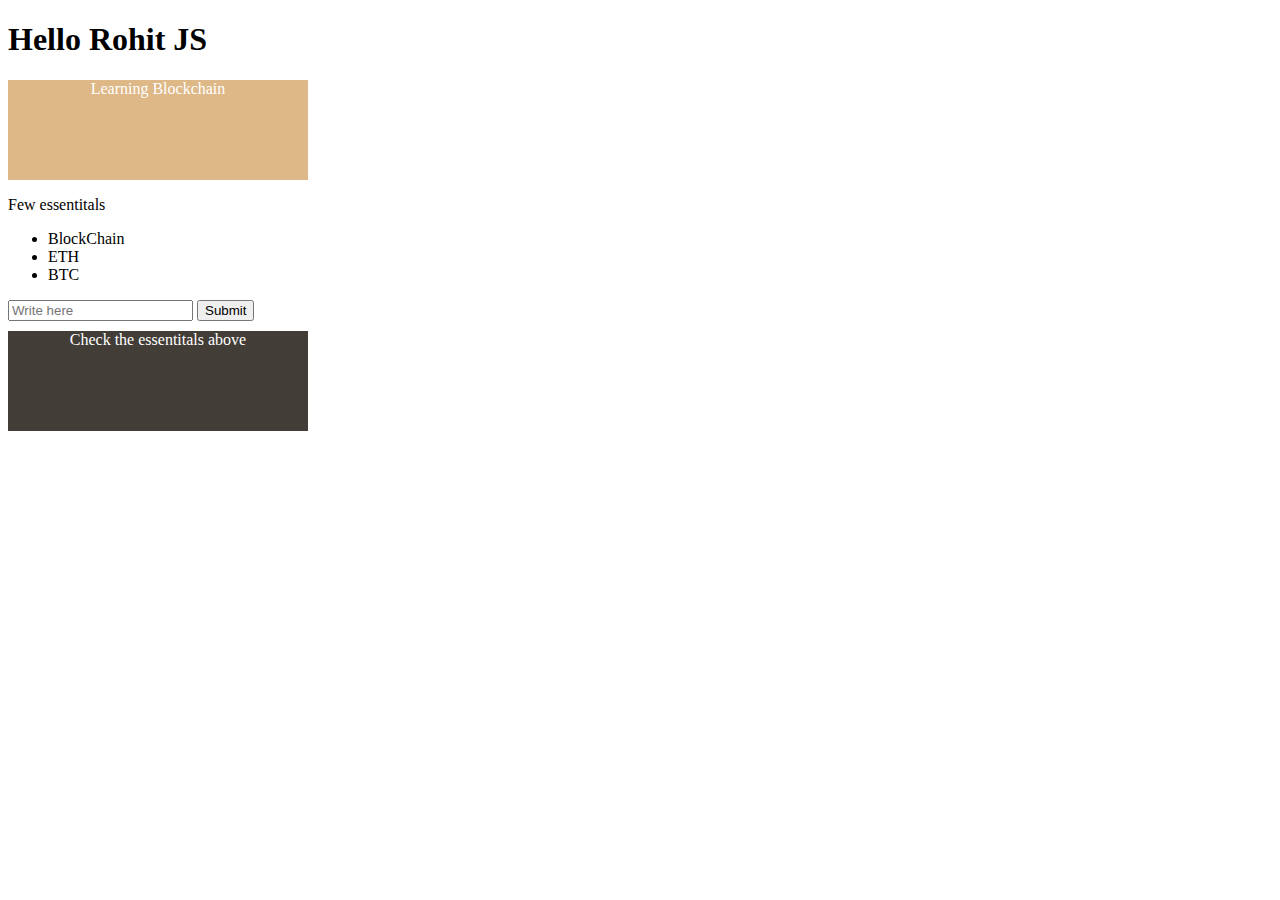
<file: FirstYearCoding/JavaScript/index.html>
<!DOCTYPE html>
<html lang="en">
<head>
    <meta charset="UTF-8">
    <meta http-equiv="X-UA-Compatible" content="IE=edge">
    <meta name="viewport" content="width=device-width, initial-scale=1.0">
    <title>JS</title>
    <link rel="stylesheet" href="style.css" />
</head>
<body>
    <h1>Hello Rohit JS</h1>
    <div class="block">Learning Blockchain</div>
    <p id="id">Few essentitals</p>

    <ul>
        <li>BlockChain</li>
        <li>ETH</li>
        <li>BTC</li>


    </ul>

    <input type="text" placeholder="Write here"/>
    <!-- <button onclick="myf()">Submit</button> -->
    <button>Submit</button>

    <div class="block1"> Check the essentitals above</div>

    <!-- <img src="gettyimages-540848970-612x612.jpg" width="400" height="300"> </img> -->
    <script src="index.js">
    </script>
</body>
</html>
</file>
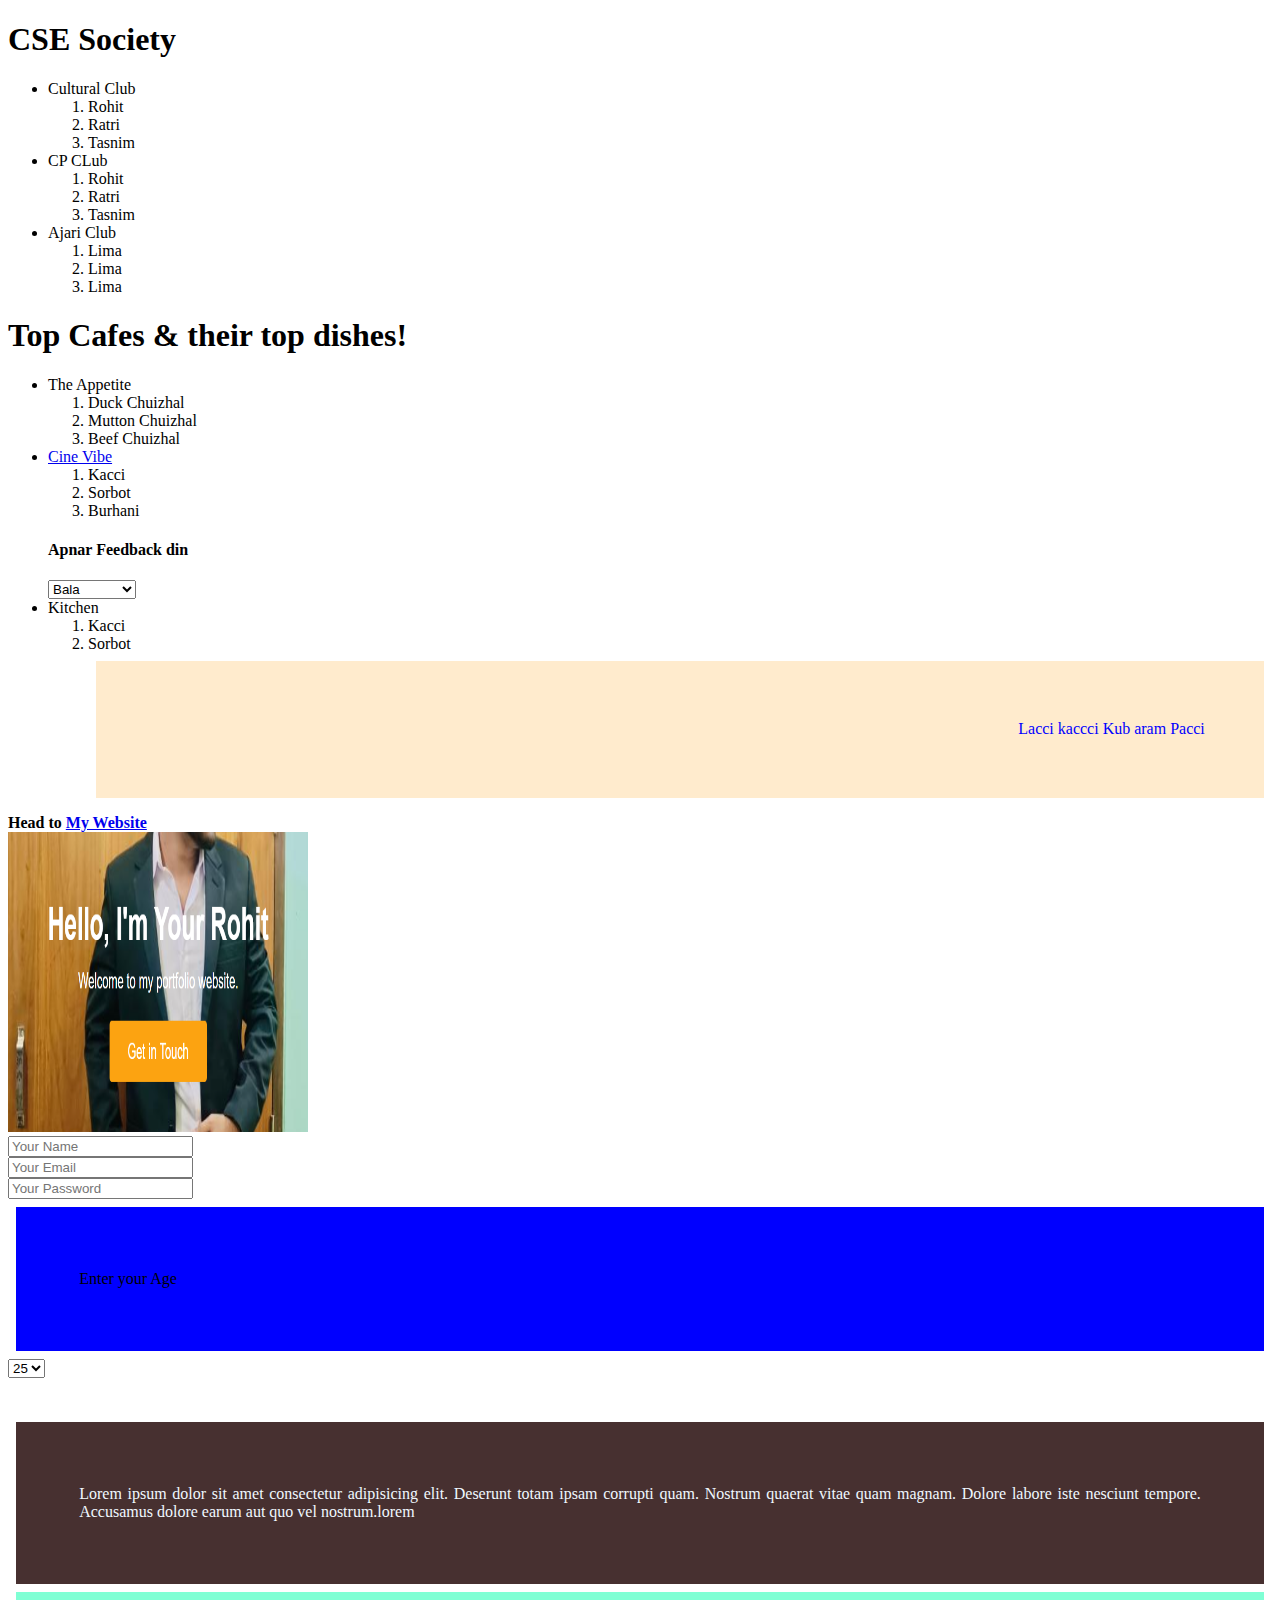
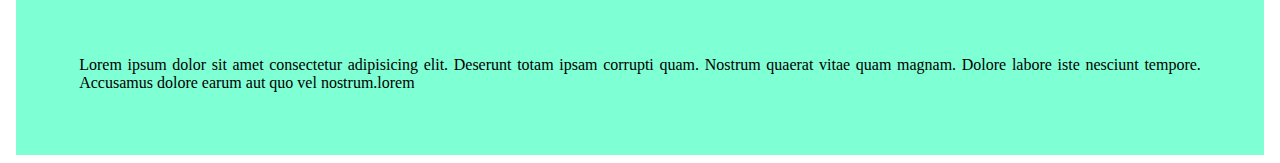
<file: Project_Work1/My_Website/lab.html>
<!DOCTYPE html>
<html lang="en">
<head>
    <meta charset="UTF-8">
    <meta name="viewport" content="width=device-width>, initial-scale=1.0">
    <title>Document</title>
    <style>
        p{
            background-color: blue;
            padding: 5%;
            margin: 8px;
            text-align:justify;
        }
        #ki{
            background-color: aquamarine;
            color: black;
        }

        #an{
            background-color: blanchedalmond;
            color:blue;
            text-align:end;
        }
    </style>
</head>
<body>

    <h1>CSE Society</h1>
    <ul>
        <li>Cultural Club 
            <ol>
                <li>Rohit</li>
                <li>Ratri</li>
                <li>Tasnim</li>
            </ol>
        </li>
        <li>CP CLub
            <ol>
                <li>Rohit</li>
                <li>Ratri</li>
                <li>Tasnim</li>
            </ol>
        </li>
        <li>Ajari Club 
            <ol>
                <li>Lima</li>
                <li>Lima</li>
                <li>Lima</li>
            </ol>
        </li>


    </ul>

    <h1>Top Cafes & their top dishes!</h1>

    <ul>
        <li>The Appetite
            <ol>
                <li>Duck Chuizhal </li>
                <li>Mutton Chuizhal </li>
                <li>Beef Chuizhal </li>
            </ol>
        </li>

       <a href="https://cinevibe.com>"><li>Cine Vibe </a>
            <ol>
            <li>Kacci</li>
            <li>Sorbot</li>
            <li>Burhani</li>
            </ol>
        </li>

        <h4> Apnar Feedback din</h4> 
<select>
    <option value="Bala oise"> Bala</option>
    <option value="Karap oise"> Karap</option>
    <option value="Besi Karap oise"> Besi Karap</option>
</select>
<br>

    </li>

    <li> Kitchen
        <ol>
        <li>Kacci</li>
        <li>Sorbot</li>
        <p id="an">Lacci kaccci Kub aram Pacci</p>
        </ol>
    </li>
</li>

    </ul>

<b>Head to <a href="http://127.0.0.1:5500/My_Website/index.html">My Website</a></b>
<br>

<a href="http://127.0.0.1:5500/My_Website/index.html"><img src="Images/Capture.PNG" alt="Web Preview" width="300 px" height="300px"/>
</a>  

<form action="">
    <input type="text" placeholder="Your Name"> <br>
    <input type="email" placeholder="Your Email"><br>
    <input type="password" placeholder="Your Password"><br>
    <p>Enter your Age</p>
    <select name="" id="">
        <option value="25">25</option>
        <option value="26">26</option>
        <option value="27">27</option>
    </select>

</form>
<br><br>
<p style="background-color: rgb(71, 48, 48); color: aliceblue; "> Lorem ipsum dolor sit amet consectetur adipisicing elit. Deserunt totam ipsam corrupti quam. Nostrum quaerat vitae quam magnam. Dolore labore iste nesciunt tempore. Accusamus dolore earum aut quo vel nostrum.lorem</p>
<p id="ki"> Lorem ipsum dolor sit amet consectetur adipisicing elit. Deserunt totam ipsam corrupti quam. Nostrum quaerat vitae quam magnam. Dolore labore iste nesciunt tempore. Accusamus dolore earum aut quo vel nostrum.lorem</p>

</body>
</html>
</file>
<file: FirstYearCoding/JavaScript/style.css>
.block {
    width: 300px;
    height: 100px;
    background-color: burlywood;
    text-align: center;
    text-size-adjust: ;
    text-decoration: double;
    color:white;
    margin-bottom: 10px;
}
.block1 {
    width: 300px;
    height: 100px;
    background-color: rgb(66, 61, 55);
    text-align: center;
    text-size-adjust: ;
    text-decoration: double;
    color:white;
    margin-bottom: 10px;
    margin-top: 10px;
}
</file>
